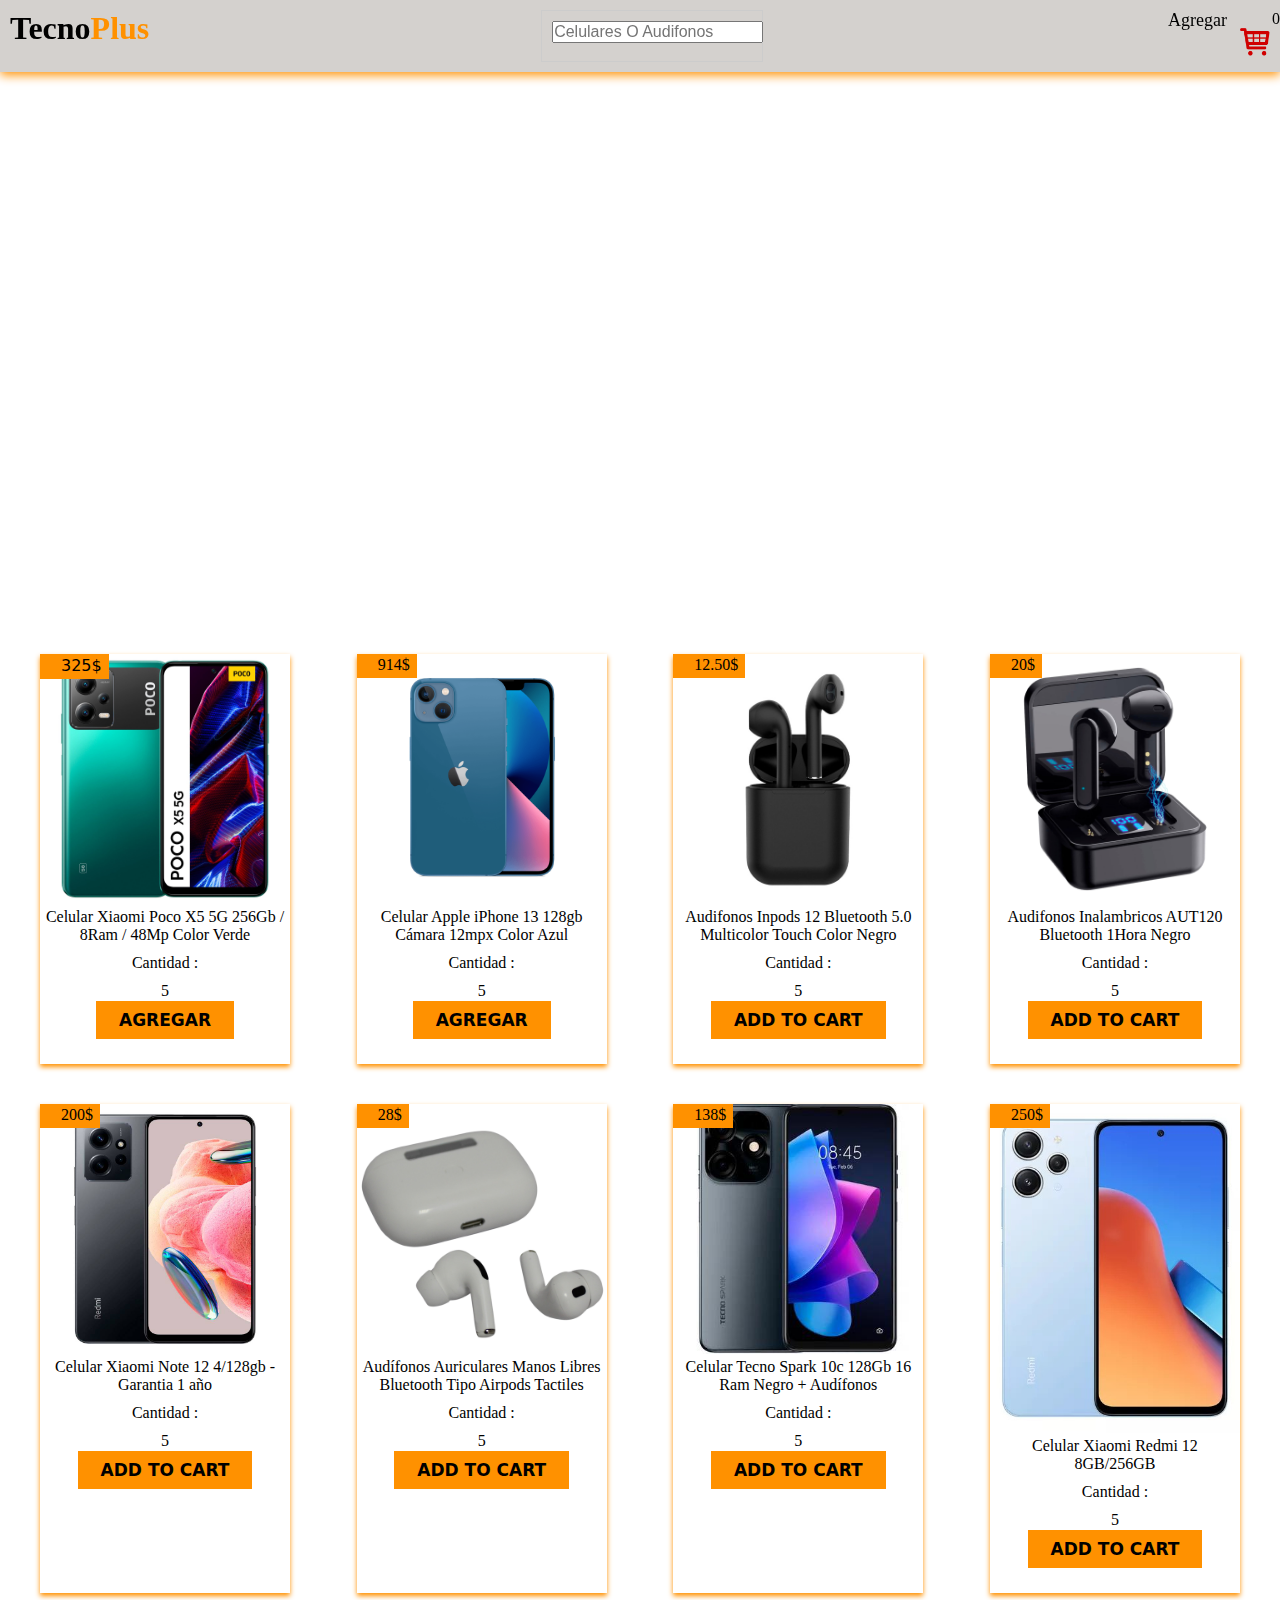
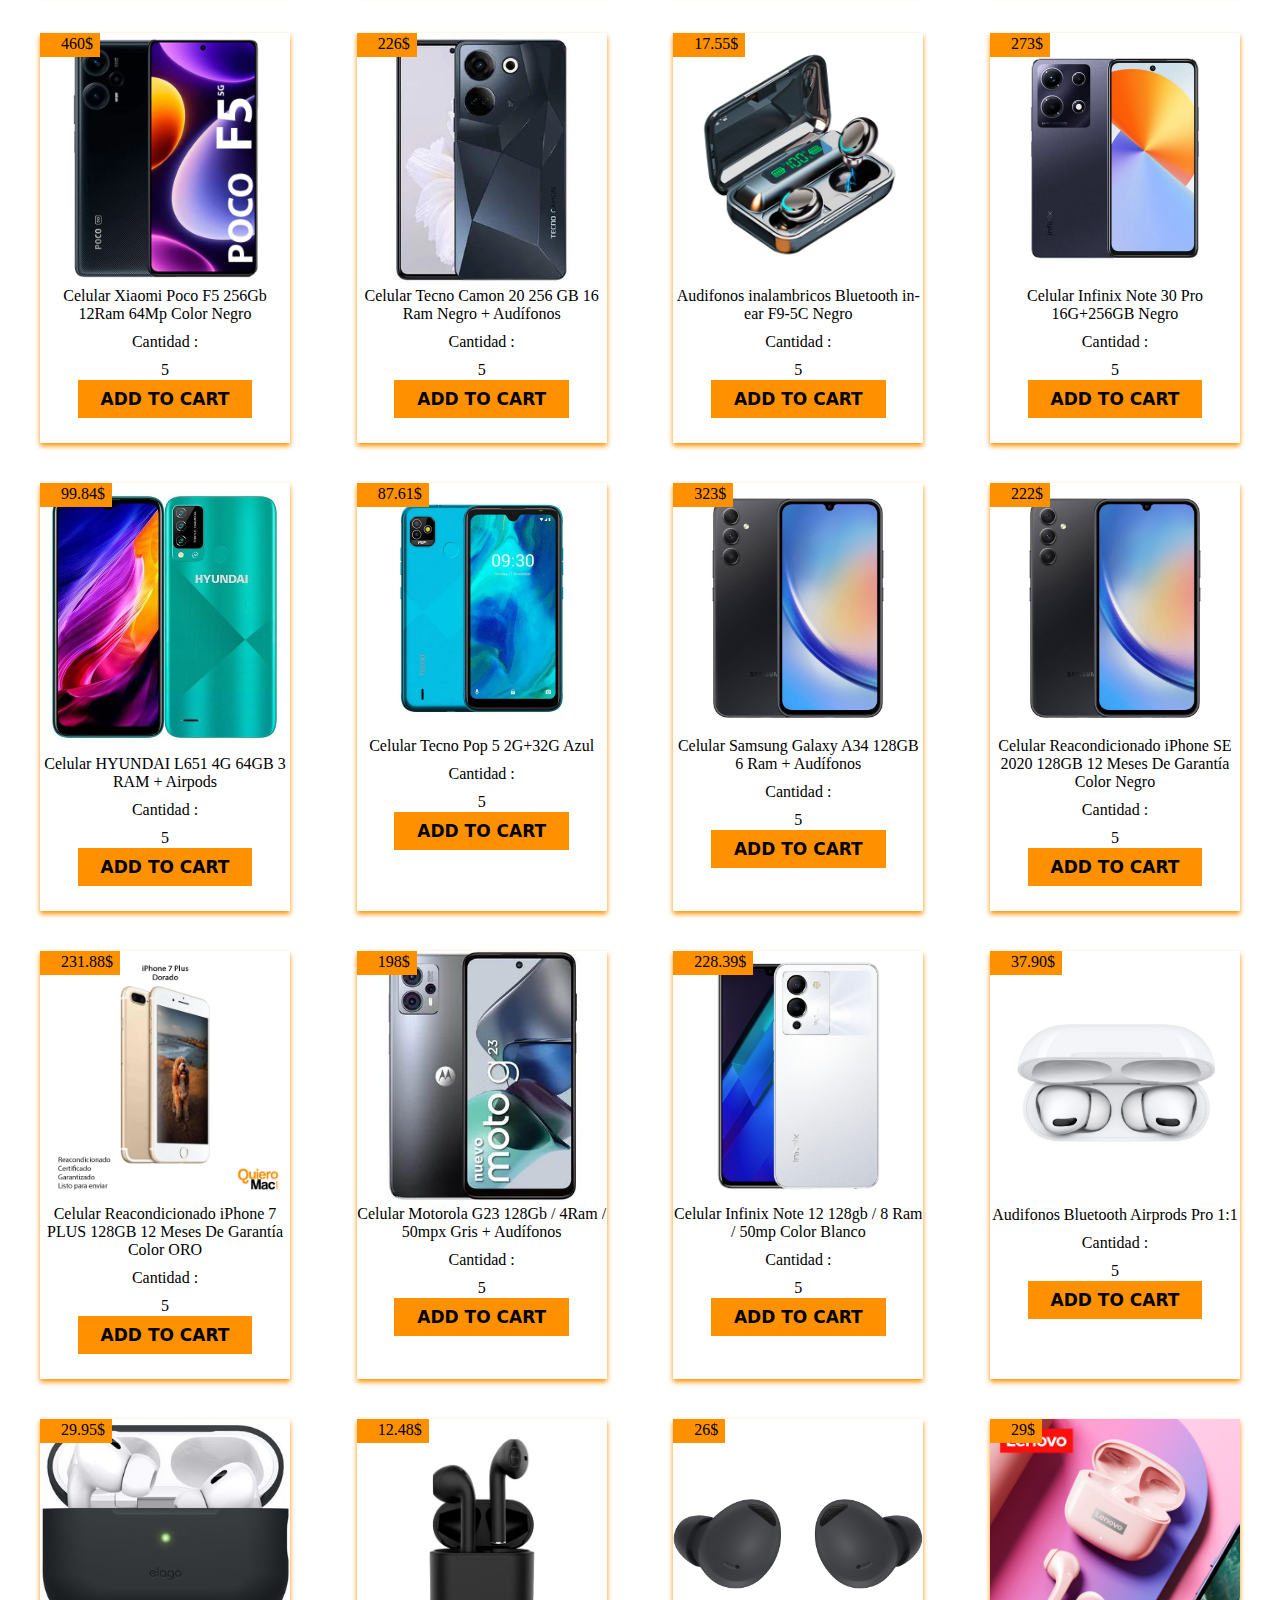
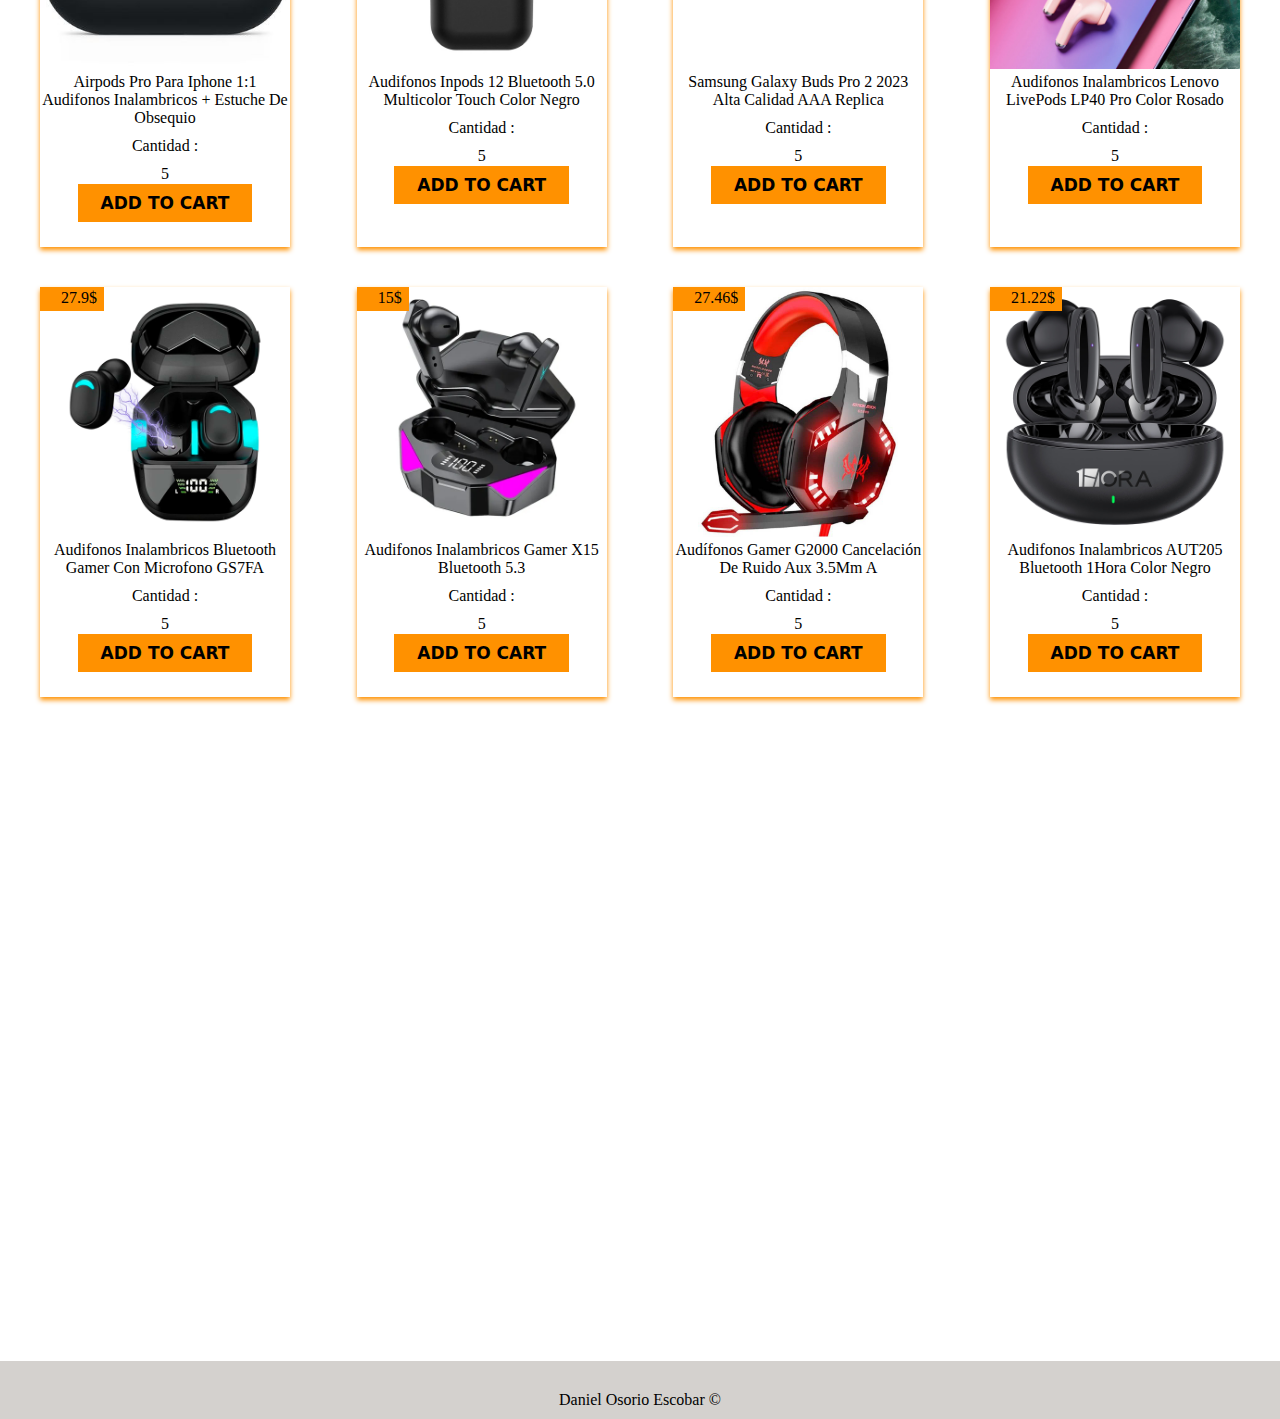
<file: index.html>
<!DOCTYPE html>
<html lang="es">
<head>
    <meta charset="UTF-8">
    <meta http-equiv="X-UA-Compatible" content="IE=edge">
    <link rel="icon" type="image/svg+xml" href="./images/favicon.svg" />
    <meta name="viewport" content="width=device-width, initial-scale=1.0">
    <title>TecnPlus</title>
    <link rel="stylesheet" href="css/style.css">
    
</head>
<body>
    <header>
        <nav>
            
            <h1>Tecno<span>Plus</span></h1>

            <div class="search-bar">
                <input type="text" placeholder="Celulares O Audifonos">
              </div>
            <ul>
                <li><a href="form.html">Agregar</a></li>
                
                <div>
                    
                    <div class="car">
                    <p class="count-product">0</p>
                    <img onclick="showCart(this)" class="cart" src="img/cart.png" alt="">
                    </div>

                    <div class="cart-products" id="products-id">
                        
                        <p class="close-btn" onclick="closeBtn()">X</p>
                        <h3>Mi carrito</h3>

                        <div class="card-items"></div>

                        <h2>Total: $<strong class="price-total">0</strong></h2>
                    </div>
                </div>         
            </ul>
        </nav>
    </header>
    

    
    <section class="container">
        <div id="sample" class="sample"> 
               
        </div>
        <div class="products">
            
            

             <div class="carts">
                <div>
                    <img src="img/xiaomi_poco_x5.jpg" alt="">
                    <p class="price_carts"><span>325</span>$</p>
                </div>
                <p class="title">Celular Xiaomi Poco X5 5G 256Gb / 8Ram / 48Mp Color Verde</p>

                <p class="amount">Cantidad : <p id="poco_x5">5</p> </p> 
                <a href="#" class="btn-add-cart" data-id="pocox5" onclick="descontar()"">Agregar</a>                  
            </div>

            <div class="carts">
                <div>
                    <img src="img/iphone13.png" alt="">
                    <p><span>914</span>$</p>
                </div>
                <p class="title"> Celular Apple iPhone 13 128gb Cámara 12mpx Color Azul</p>
                <p class="amount">Cantidad : <p id="iphone13">5</p> </p> 
                <a href="#" class="btn-add-cart" data-id="iphone13" onclick="descontar()">Agregar</a>                                                                                                                                                                                                                                                                                                                                                                                                                                                  
            </div>

            <div class="carts">
                <div>
                    <img src="img/uricurales1.jpg" alt="">
                    <p><span>12.50</span>$</p>
                </div>
                <p class="title"> Audifonos Inpods 12 Bluetooth 5.0 Multicolor Touch Color Negro</p>
                <p class="amount">Cantidad : <p id="numero2">5</p> </p> 
                <a href="" data-id="3" class="btn-add-cart">add to cart</a>
            </div>

            <div class="carts">
                <div>
                    <img src="img/auricurales2.jpg" alt="">
                    <p><span>20</span>$</p>
                </div>
                <p class="title"> Audifonos Inalambricos AUT120 Bluetooth 1Hora Negro</p>
                <p class="amount">Cantidad : <p id="numero2">5</p> </p> 
                <a href="" class="btn-add-cart">add to cart</a>
            </div>

            <div class="carts">
                <div>
                    <img src="img/xiaomi_note12.jpg" alt="">
                    <p><span>200</span>$</p>
                </div>
                <p class="title"> Celular Xiaomi Note 12 4/128gb - Garantia 1 año</p>
                <p class="amount">Cantidad : <p id="numero2">5</p> </p> 
                <a href="" data-id="5" class="btn-add-cart">add to cart</a>
            </div>

            <div class="carts">
                <div>
                    <img src="img/audifonos3.jpg" alt="">
                    <p><span>28</span>$</p>
                </div>
                <p class="title"> Audífonos Auriculares Manos Libres Bluetooth Tipo Airpods Tactiles</p>
                <p class="amount">Cantidad : <p id="numero2">5</p> </p> 
                <a href="" data-id="6" class="btn-add-cart">add to cart</a>
            </div>

            <div class="carts">
                <div>
                    <img src="img/tecno.jpeg" alt="">
                    <p><span>138</span>$</p>
                </div>
                <p class="title"> Celular Tecno Spark 10c 128Gb 16 Ram Negro + Audífonos</p>
                <p class="amount">Cantidad : <p id="numero2">5</p> </p>
                <a href="" data-id="7" class="btn-add-cart">add to cart</a>
            </div>

            <div class="carts">
                <div>
                    <img src="img/redmi_12.jpeg" alt="">
                    <p><span>250</span>$</p>
                </div>
                <p class="title"> Celular Xiaomi Redmi 12 8GB/256GB</p>
                <p class="amount">Cantidad : <p id="numero2">5</p> </p>
                <a href="" data-id="8" class="btn-add-cart">add to cart</a>
            </div>

            <div class="carts">
                <div>
                    <img src="img/pocof5.webp" alt="">
                    <p><span>460</span>$</p>
                </div>
                <p class="title"> Celular Xiaomi Poco F5 256Gb 12Ram 64Mp Color Negro</p>
                <p class="amount">Cantidad : <p id="numero2">5</p> </p>

                <a href="" data-id="9" class="btn-add-cart">add to cart</a>
            </div>

            <div class="carts">
                <div>
                    <img src="img/camon20.jpeg" alt="">
                    <p><span>226</span>$</p>
                </div>
                <p class="title">Celular Tecno Camon 20 256 GB 16 Ram Negro + Audífonos</p>
                <p class="amount">Cantidad : <p id="numero2">5</p> </p>
                <a href="" data-id="10" class="btn-add-cart">add to cart</a>
            </div>
            
            <div class="carts">
                <div>
                    <img src="img/auricurales_F9.jpeg" alt="">
                    <p><span>17.55</span>$</p>
                </div>
                <p class="title"> Audifonos inalambricos Bluetooth in-ear F9-5C Negro</p>
                <p class="amount">Cantidad : <p id="numero2">5</p> </p>
                <a href="" data-id="11" class="btn-add-cart">add to cart</a>
            </div>

            <div class="carts">
                <div>
                    <img src="img/note30pro.jpg" alt="">
                    <p><span>273</span>$</p>
                </div>
                <p class="title"> Celular Infinix Note 30 Pro 16G+256GB Negro</p>
                <p class="amount">Cantidad : <p id="numero2">5</p> </p>
                <a href="" data-id="12" class="btn-add-cart">add to cart</a>
            </div>

            <div class="carts">
                <div>
                    <img src="img/hyunday.jpeg" alt="">
                    <p><span>99.84</span>$</p>
                </div>
                <p class="title"> Celular HYUNDAI L651 4G 64GB 3 RAM + Airpods</p>
                <p class="amount">Cantidad : <p id="numero2">5</p> </p>
                <a href="" data-id="13" class="btn-add-cart">add to cart</a>
            </div>

            <div class="carts">
                <div>
                    <img src="img/tecno_pop_5.jpg" alt="">
                    <p><span>87.61</span>$</p>
                </div>
                <p class="title"> Celular Tecno Pop 5 2G+32G Azul</p>
                <p class="amount">Cantidad : <p id="numero2">5</p> </p>
                <a href="" data-id="14" class="btn-add-cart">add to cart</a>
            </div>
            <div class="carts">
                <div>
                    <img src="img/galaxy_a34.jpeg" alt="">
                    <p><span>323</span>$</p>
                </div>
                <p class="title"> Celular Samsung Galaxy A34 128GB 6 Ram + Audífonos</p>
                <p class="amount">Cantidad : <p id="numero2">5</p> </p>
                <a href="" data-id="15" class="btn-add-cart">add to cart</a>
            </div>
            <div class="carts">
                <div>
                    <img src="img/galaxy_a34.jpeg" alt="">
                    <p><span>222</span>$</p>
                </div>
                <p class="title"> Celular Reacondicionado iPhone SE 2020 128GB 12 Meses De Garantía Color Negro</p>
                <p class="amount">Cantidad : <p id="numero2">5</p> </p>
                <a href="" data-id="16" class="btn-add-cart">add to cart</a>
            </div>
            <div class="carts">
                <div>
                    <img src="img/iphne_7.jpg" alt="">
                    <p><span>231.88</span>$</p>
                </div>
                <p class="title"> Celular Reacondicionado iPhone 7 PLUS 128GB 12 Meses De Garantía Color ORO</p>
                <p class="amount">Cantidad : <p id="numero2">5</p> </p>
                <a href="" data-id="17" class="btn-add-cart">add to cart</a>
            </div>
            <div class="carts">
                <div>
                    <img src="img/motog_23.jpeg" alt="">
                    <p><span>198</span>$</p>
                </div>
                <p class="title"> Celular Motorola G23 128Gb / 4Ram / 50mpx Gris + Audífonos</p>
                <p class="amount">Cantidad : <p id="numero2">5</p> </p>
                <a href="" data-id="18" class="btn-add-cart">add to cart</a>
            </div>
            <div class="carts">
                <div>
                    <img src="img/infinix_note_12.jpg" alt="">
                    <p><span>228.39</span>$</p>
                </div>
                <p class="title">Celular Infinix Note 12 128gb / 8 Ram / 50mp Color Blanco</p>
                <p class="amount">Cantidad : <p id="numero2">5</p> </p>
                <a href="" data-id="19" class="btn-add-cart">add to cart</a>
            </div>
            <div class="carts">
                <div>
                    <img src="img/airprods_pro_1.jpeg" alt="">
                    <p><span>37.90</span>$</p>
                </div>
                <p class="title">Audifonos Bluetooth Airprods Pro 1:1</p>
                <p class="amount">Cantidad : <p id="numero2">5</p> </p>
                <a href="" data-id="20" class="btn-add-cart">add to cart</a>
            </div>
            <div class="carts">
                <div>
                    <img src="img/airprods_pro.jpg" alt="">
                    <p><span>29.95</span>$</p>
                </div>
                <p class="title">Airpods Pro Para Iphone 1:1 Audifonos Inalambricos + Estuche De Obsequio</p>
                <p class="amount">Cantidad : <p id="numero2">5</p> </p>
                <a href="" data-id="21" class="btn-add-cart">add to cart</a>
            </div>
            <div class="carts">
                <div>
                    <img src="img/inpods_12.jpg" alt="">
                    <p><span>12.48</span>$</p>
                </div>
                <p class="title">Audifonos Inpods 12 Bluetooth 5.0 Multicolor Touch Color Negro</p>
                <p class="amount">Cantidad : <p id="numero2">5</p> </p>
                <a href="" data-id="22" class="btn-add-cart">add to cart</a>
            </div>
            <div class="carts">
                <div>
                    <img src="img/galaxy_bud.jpg" alt="">
                    <p><span>26</span>$</p>
                </div>
                <p class="title">Samsung Galaxy Buds Pro 2 2023 Alta Calidad AAA Replica</p>
                <p class="amount">Cantidad : <p id="numero2">5</p> </p>
                <a href="" data-id="23" class="btn-add-cart">add to cart</a>
            </div>
            <div class="carts">
                <div>
                    <img src="img/lenovo_livepods.jpg" alt="">
                    <p><span>29</span>$</p>
                </div>
                <p class="title">Audifonos Inalambricos Lenovo LivePods LP40 Pro Color Rosado</p>
                <p class="amount">Cantidad : <p id="numero2">5</p> </p>
                <a href="" data-id="24" class="btn-add-cart">add to cart</a>
            </div>
            <div class="carts">
                <div>
                    <img src="img/gs7fa.jpg" alt="">
                    <p><span>27.9</span>$</p>
                </div>
                <p class="title">Audifonos Inalambricos Bluetooth Gamer Con Microfono GS7FA</p>
                <p class="amount">Cantidad : <p id="numero2">5</p> </p>
                <a href="" data-id="25" class="btn-add-cart">add to cart</a>
            </div>
            <div class="carts">
                <div>
                    <img src="img/x15.jpg" alt="">
                    <p><span>15</span>$</p>
                </div>
                <p class="title">Audifonos Inalambricos Gamer X15 Bluetooth 5.3</p>
                <p class="amount">Cantidad : <p id="numero2">5</p> </p>
                <a href="" data-id="26" class="btn-add-cart">add to cart</a>
            </div>
            <div class="carts">
                <div>
                    <img src="img/g2000.jpeg" alt="">
                    <p><span>27.46</span>$</p>
                </div>
                <p class="title">Audífonos Gamer G2000 Cancelación De Ruido Aux 3.5Mm A</p>
                <p class="amount">Cantidad : <p id="numero2">5</p> </p>
                <a href="" data-id="27" class="btn-add-cart">add to cart</a>
            </div>
            <div class="carts">
                <div>
                    <img src="img/aut2005.jpg" alt="">
                    <p><span>21.22</span>$</p>
                </div>
                <p class="title">Audifonos Inalambricos AUT205 Bluetooth 1Hora Color Negro</p>
                <p class="amount">Cantidad : <p id="numero2">5</p> </p>
                <a href="" data-id="28" class="btn-add-cart">add to cart</a>
            </div>
            <!-- <div class="carts">
                <div>
                    <img src="img/am-tw01.jpg" alt="">
                    <p><span>18</span>$</p>
                </div>
                <p class="title">Audifonos Bluetooth Deportivos AM-TW01 Color Negro</p>
                <p class="amount">Cantidad : <p id="numero2">5</p> </p>
                <a href="" data-id="29" class="btn-add-cart">add to cart</a>
            </div>
            <div class="carts">
                <div>
                    <img src="img/buds.jpg" alt="">
                    <p><span>30.70</span>$</p>
                </div>
                <p class="title">Redmi Buds Essential Audífonos Inalámbricos Original Xiaomi/p>
                <p class="amount">Cantidad : <p id="numero2">5</p> </p>
                <a href="" data-id="30" class="btn-add-cart">add to cart</a>
            </div> -->

            <div id="show" class="show"> 
               
            </div>
        </div>
    </section>

    <footer>
        
    </footer>

    <script>
        function showCart(x){
            document.getElementById("products-id").style.display = "block";
        }
        function closeBtn(){
             document.getElementById("products-id").style.display = "none";
        }

    </script>
    <script src="js/custom.js" ></script>
    <script src="js/add.js" ></script>
    <footer>Daniel Osorio Escobar &copy</footer>
</body>
</html>
</file>
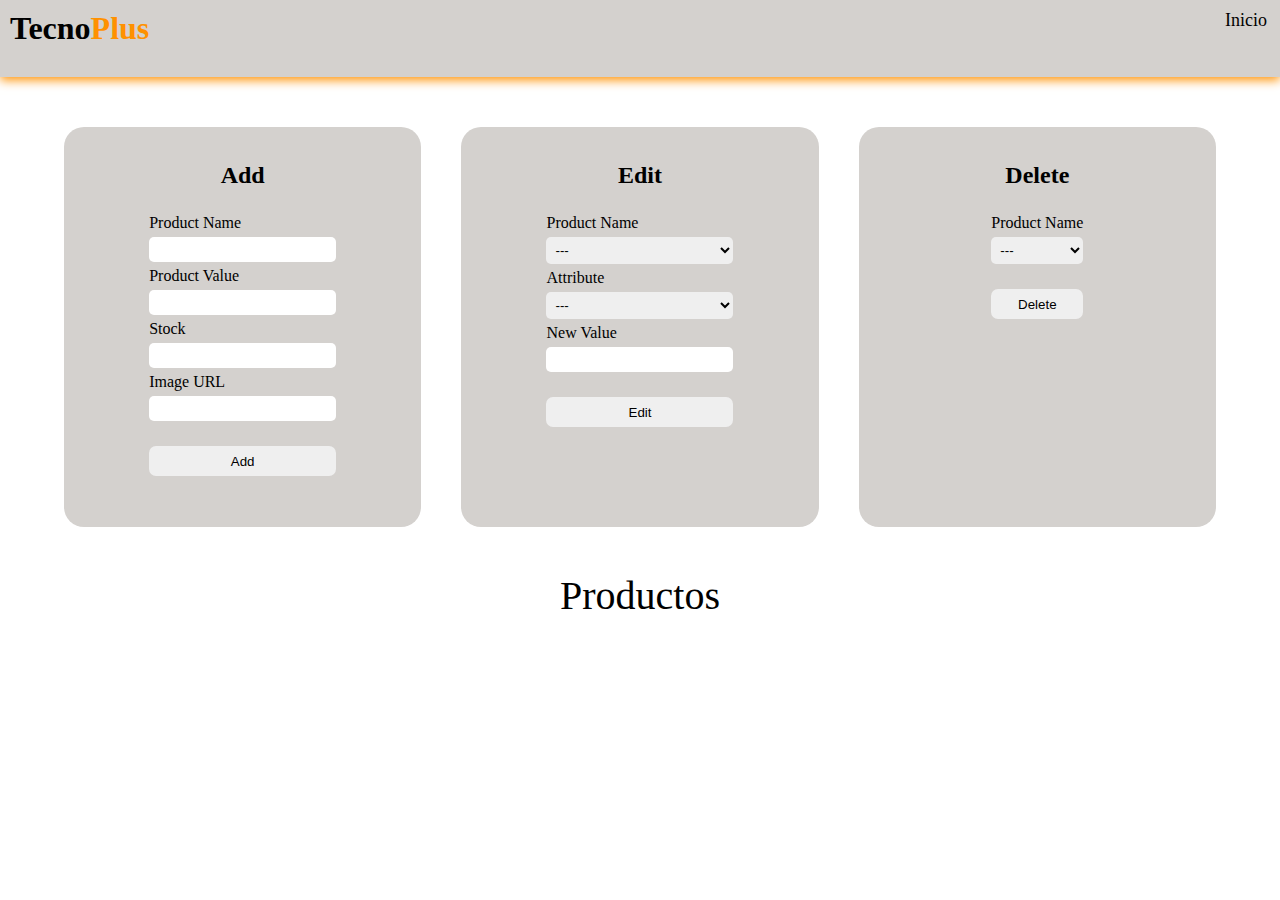
<file: form.html>
<!DOCTYPE html>
<html lang="es">

<head>
    <meta charset="UTF-8">
    <meta http-equiv="X-UA-Compatible" content="IE=edge">
    <meta name="viewport" content="width=device-width, initial-scale=1.0">
    <title>Carrito</title>

    <link rel="stylesheet" href="css/styles.css">

</head>
<header id="header">
    <nav>
        
        <h1>Tecno<span>Plus</span></h1>

        <ul>
            <li><a href="index.html">Inicio</a></li>
        </ul>

    </nav>
</header>
<body>
   

    <main>
        <div class="container">
            <!-- Añadir -->
            <div class="add">
                <h2>Add</h2>
                <form>
                    <label>Product Name</label>
                    <input type="text" id="addProduct" name="productName">
            
                    <label>Product Value</label>
                    <input type="number" id="addValue">
            
                    <label>Stock</label>
                    <input type="number" id="addStock">
            
                    <label>Image URL</label>
                    <input type="text" id="addImage">
            
                    <input class="button" type="button" id="addButton" value="Add">
                </form>
            </div>
            
            <!-- Editar -->
            <div class="edit">
                <h2>Edit</h2>
                <form>
                    <label>Product Name</label>
                    <select id="productEdit">
                        <option value="">---</option>
                    </select>
            
                    <label>Attribute</label>
                    <select id="attributeEdit">
                        <option value="">---</option>
                    </select>
            
                    <label>New Value</label>
                    <input type="text" id="newAttribute">
            
                    <input class="button" type="button" id="editButton" value="Edit">
                </form>
            </div>
            

            <!-- Eliminar -->
            <div class="delete">
                <h2>Delete</h2>
                <form>
                    <label>Product Name</label>
                    <select id="productDelete">
                        <option value="">---</option>
                    </select>
                    <input class="button" type="button" id="deleteButton" value="Delete">
                </form>
            </div>
            
        </div>

        <div class="title">
            <h2>Productos</h2>
        </div>

        <div class="messageContainer">
            <div id="message"></div>
        </div>
        
        
        <!-- Productos -->
        <div class="productContainer">
            <div class="showProducts" id="showProducts">
                
            </div>
        </div>
        
        </div>
    </main>

    <script src="js/form.js"></script>
    
</body>

</html>
</file>
<file: css/style.css>
*{
    margin: 0;
    padding: 0;
}

nav{
    background-color: rgb(212, 209, 206);
    justify-content: space-between;
    display: flex;
    flex-direction: row;
    box-shadow: 0 3px 10px rgb(255, 145, 0);
}

nav ul{
    display: flex;
    justify-content: flex-end;
    margin-top: 10px;
    height: 47px;
    margin-bottom: 5px;
}
nav ul li{
    display: inline-block;
}

nav ul li a{
    color: rgb(0, 0, 0);
    font-size: 18px;
    padding: 0 13px;
}

nav a{
    text-decoration: none;
    
}

a:hover{
    color: rgb(255, 145, 0);
}
span{
    color: rgb(255, 145, 0);
}
nav h1{
    margin-left:10px ;
    margin-top: 10px;
}

header{  
    position: fixed;
    width: 100%;  
    z-index: 99;
}

.search-bar {
    width: 200px;
    height: 30px;
    border: 1px solid #ccc;
    padding: 10px;
    margin: 10px;
  }
  
  input[type="text"] {
    font-size: 16px;
    color: #000;
  }

.count-product{
    margin-left: 32px;
    
}
.cart{
    margin-bottom: 5px;
    width: 30px; 
}

.container{
    max-width: 1200px;
    text-align: center;
    margin: auto;
}

.products{
    padding-top: 30px;
    display: flex;
    flex-wrap: wrap;
    justify-content: space-between;
}

.carts{
    max-width: 250px;
    box-shadow: 0 3px 5px rgb(255, 145, 0);
    padding-bottom: 34px;
    margin-bottom: 40px;
}
.carts img{
    width: 100%;
}
.price_carts{
    font-family: system-ui;
    font-weight: 500;
    padding: 0 20px;
    margin-bottom: 10px;
}
.carts p{
    margin-bottom: 10px;
}
/*precio*/
.carts div p{
    position: absolute;
    top: 0;   
    background-color: rgb(255, 145, 0);
    color: #000000;
    padding: 2px 7px 4px 21px;
}
.carts span{
    color: #000;
}

.carts div{
    position: relative;
}

.carts a{
    font-family: system-ui;
    text-decoration: none;
    background: rgb(255, 145, 0);
    padding: 9px 23px;
    color: #000000;
    font-size: 17px;
    text-transform: uppercase;
    font-weight: 700;
    
}

.carts a:hover{
    background: #fff;
    color: rgb(0, 0, 0);
    border: solid 2px rgb(255, 145, 0);
    transition-duration: .2s;
}

/*Ventana del carrito*/
.cart-products{
    position: absolute!important;
    top: 82px;
    right: -18px;
    background-color: #fff;
    padding: 0 18px;
    box-shadow: 0 3px 10px rgb(255, 145, 0);
    display: none;
    min-width: 290px;
}
.cart-products .item img{
    width: 115px;
}

.cart-products .item{
    display: flex;
    align-items: center;
    border-bottom: solid 2px rgb(255, 145, 0);
}
.cart-products .item .item-content{
    margin: 0 19px;
    width: 201px;
}
.cart-products .item .item-content h5{
    margin: 0;
    font-size: 15px;
    font-weight: 400;
    font-family: system-ui;
}
.cart-products .item .item-content h6{
    margin: 0;
    font-size: 13px;
    font-weight: 400;
    font-family: system-ui;
}
.cart-products .item span{
    background-color: rgb(255, 145, 0);
    padding: 0px 5px;
    border-radius: 50%;
    color: #fff;
    font-family: system-ui;
    cursor: pointer;
}
.cart-products h3{
    margin-top: 5px;
    margin-bottom: 5px;
}
.cart-products .item .item-content h5.cart-price{
    font-weight: 700;
    margin-bottom: 4px;
}

p.close-btn{
    margin-top: 3px; 
    cursor: pointer;
    color: rgb(255, 145, 0);
}
.cart-products h2{
    margin-top: 6px;
    margin-bottom: 6px;
}

/*form*/

.show{
    width: 100%;
    height: 550px;
    padding-bottom: 34px;
    margin-bottom: 40px;
    display: flex;
    gap: 70px;
    justify-content: space-between;
}
.show img{
    width: 100%;
    height: 250px;
}

.sample{
    text-align: center;
    width: 100%;
    height: 550px;
    padding-bottom: 34px;
    margin-bottom: 40px;
    display: flex;
    gap: 70px;
    justify-content: space-between;

}
.sample img{
    width: 100%;
    height: 250px;
}

footer{
    background-color: rgb(212, 209, 206);
    text-align: center;
    padding: 10px 0;
}
</file>
<file: css/styles.css>
* {
    margin: 0;
    padding: 0;
    box-sizing: border-box;
    color: black;
}
nav{
    background-color: rgb(212, 209, 206);
    justify-content: space-between;
    display: flex;
    flex-direction: row;
    box-shadow: 0 3px 10px rgb(255, 145, 0);
}

nav ul{
    display: flex;
    justify-content: flex-end;
    margin-top: 10px;
    height: 47px;
    margin-bottom: 5px;
}
nav ul li{
    display: inline-block;
}

nav ul li a{
    color: rgb(0, 0, 0);
    font-size: 18px;
    padding: 0 13px;
}

nav a{
    text-decoration: none;
    
}

a:hover{
    color: rgb(255, 145, 0);
}
span{
    color: rgb(255, 145, 0);
}
nav h1{
    margin-left:10px ;
    margin-top: 10px;
}


h1 {
    text-align: center;
    margin: 30px 0px;
}

.container {
    display: flex;
    justify-content: space-between;
    align-items: flex-start;
    margin: 50px auto 45px auto;
    width: 90%;
    flex-wrap: wrap;
    gap: 40px;
}

.container>div {
    display: flex;
    align-items: center;
    justify-content: flex-start;
    background-color: rgb(212, 209, 206);
    height: 400px;
    width: 400px;
    border-radius: 20px;
    flex-direction: column;
    padding-top: 35px;
    gap: 25px;
    flex: 1 1 300px;
}

.container>div>form {
    display: flex;
    flex-direction: column;
    gap: 5px;
}

.container>div>form>input,
select {
    border-radius: 5px;
    border: none;
    padding: 5px;
    color: black;
}
option{
    color: black;
}

.container .button {
    margin-top: 20px;
    height: 30px;
    border-radius: 7px;
    border: none;
    color: black;
}

.title h2 {
    text-align: center;
    padding-bottom: 20px;
    font-weight: 300;
    font-size: 40px;
}
.showProducts{
    display: flex;
    flex-direction: row;
}

.productContainer{
    text-align: center;
    display: flex;    
    justify-content: center;
}

/*tarjeta*/
.carts{
    margin-top: 50px;
    margin-left: 40px;
    max-width: 250px;
    box-shadow: 0 3px 5px rgb(255, 145, 0);
    padding-bottom: 34px;
    margin-bottom: 40px;
    
}
.carts img{
    width: 100%;
}
.price_carts{
    font-family: system-ui;
    font-weight: 500;
    padding: 0 20px;
    margin-bottom: 10px;
}
.carts p{
    margin-bottom: 10px;
}
/*precio*/
.carts div p{
    position: absolute;
    top: 0;   
    background-color: rgb(255, 145, 0);
    color: #000000;
    padding: 2px 7px 4px 21px;
}
.carts span{
    color: #000;
}

.carts div{
    position: relative;
}

.carts a{
    font-family: system-ui;
    text-decoration: none;
    background: rgb(255, 145, 0);
    padding: 9px 23px;
    color: #000000;
    font-size: 17px;
    text-transform: uppercase;
    font-weight: 700;
    
}

.carts a:hover{
    background: #fff;
    color: rgb(0, 0, 0);
    border: solid 2px rgb(255, 145, 0);
    transition-duration: .2s;
}
</file>
